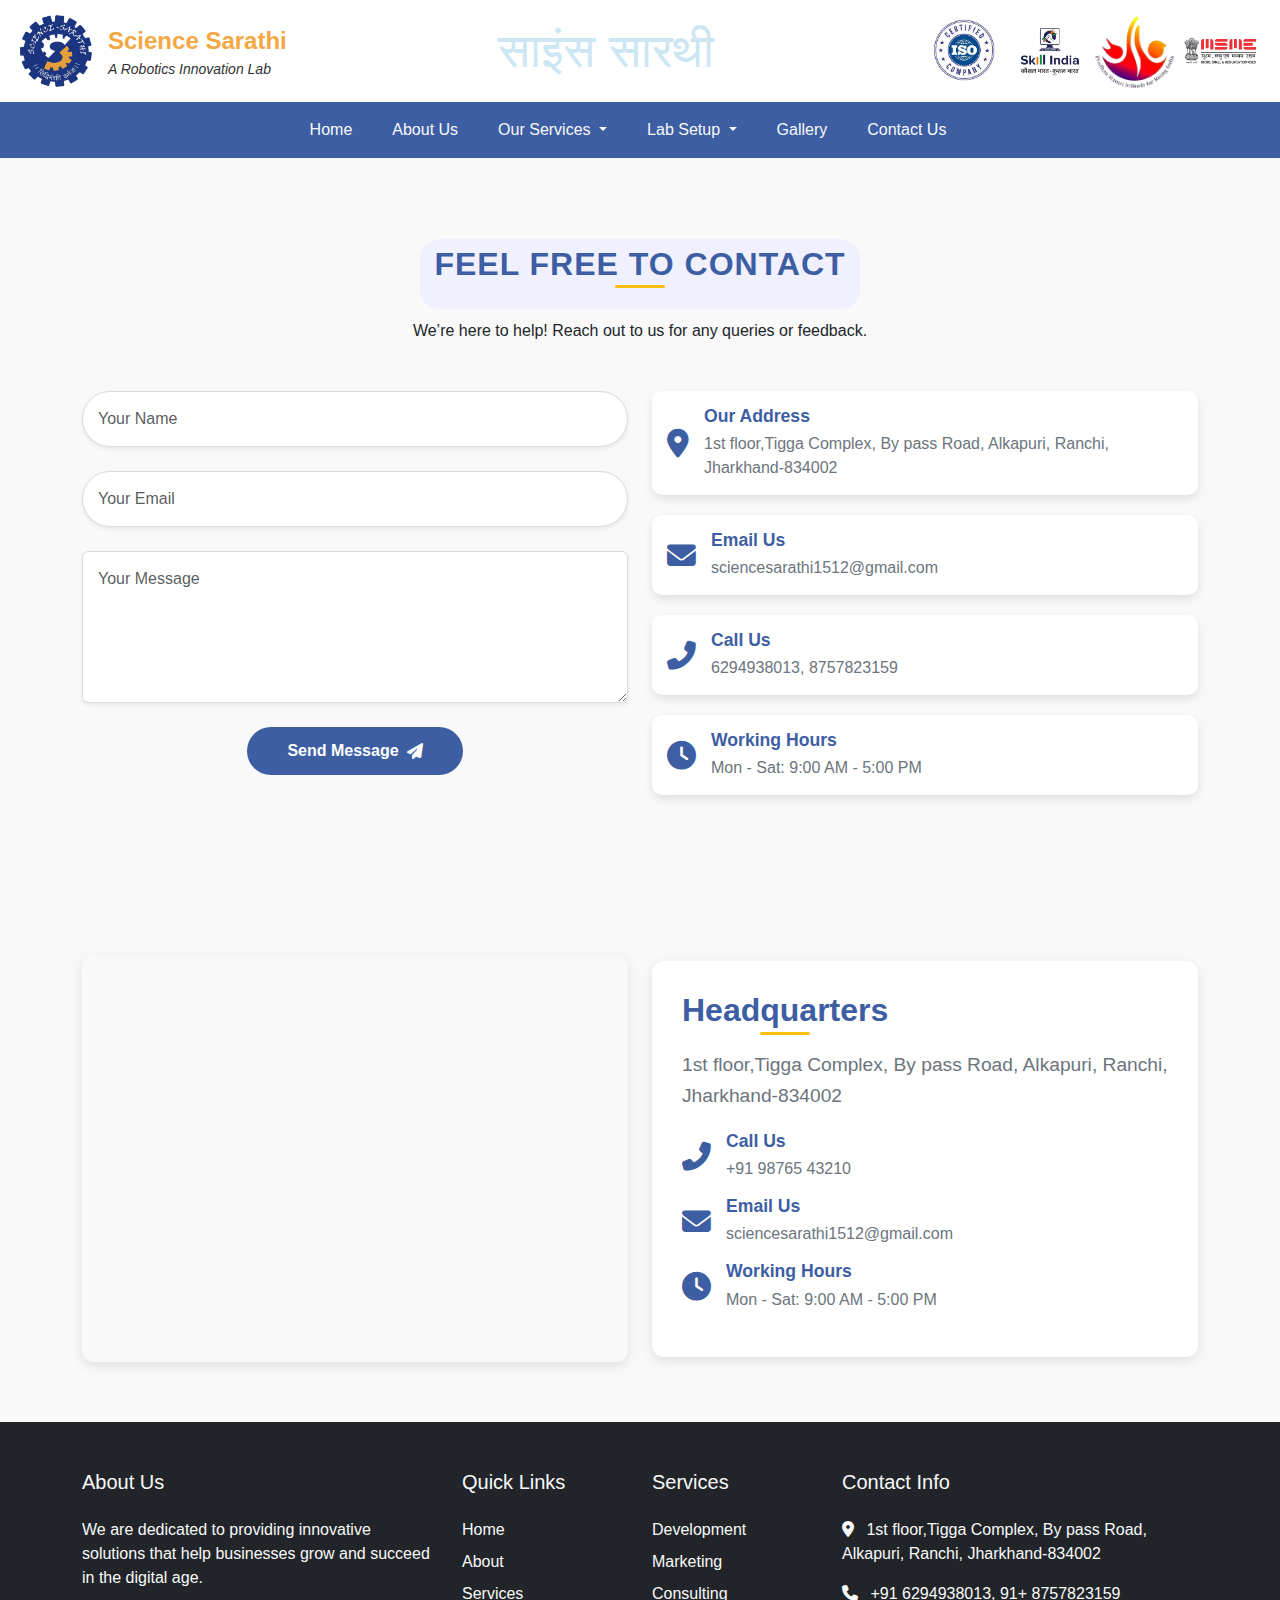
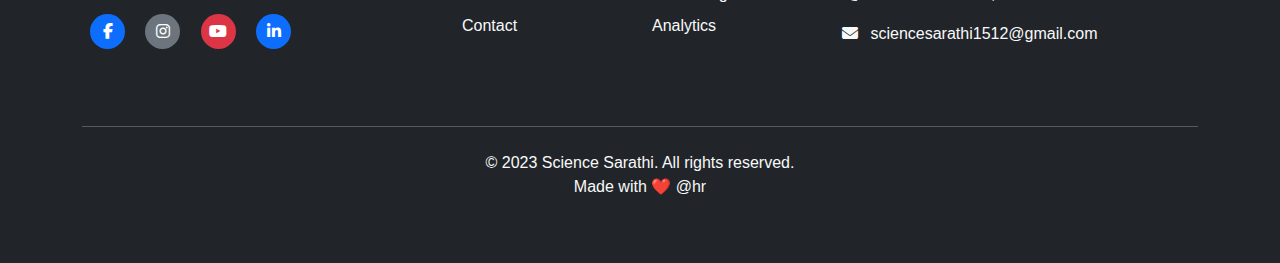
<file: contact.html>
<!DOCTYPE html>
<html lang="en">

<head>
    <meta charset="UTF-8">
    <meta name="viewport" content="width=device-width, initial-scale=1.0">
    <title>Science Sarathi Website</title>

    <!-- Bootstrap 5 CDN  -->
    <link href="https://cdn.jsdelivr.net/npm/bootstrap@5.3.3/dist/css/bootstrap.min.css" rel="stylesheet"
        integrity="sha384-QWTKZyjpPEjISv5WaRU9OFeRpok6YctnYmDr5pNlyT2bRjXh0JMhjY6hW+ALEwIH" crossorigin="anonymous">

    <!-- Font Awesome 5 CDN  -->
    <link rel="icon" href="/favicon.ico">
    <link href="https://cdnjs.cloudflare.com/ajax/libs/font-awesome/6.4.2/css/all.min.css" rel="stylesheet">
    <!-- Style CSS -->
    <link rel="stylesheet" href="css/styles.css">
</head>

<body>
    <!-- 1st Navbar section -->

    <header class="header container-fluid">
        <div class="d-flex align-items-center">

            <a href="index.html">
                <img src="/images/logo science-sarathi.png" alt="Logo" class="logo">
            </a>
            <div class="ms-3">
                <div class="brand-text">Science Sarathi</div>
                <div class="subtext">A Robotics Innovation Lab</div>
            </div>
        </div>
        <div class="hindi-text">साइंस सारथी</div>
        <div class="right-logos d-flex">
            <img src="/images/iso.jpeg" alt="ISO Logo">
            <img src="/images/skilindia.fd5d47f7ad455afd20cb.png" alt="Skill India">
            <img src="/images/pmlogo.bb65caecae5170f45820.png" alt="PM Initiative">
            <img src="/images/msme-logo-png_seeklogo-480293.png" alt="MSME Logo">

        </div>
    </header>


    <!-- 2nd Navbar Section -->
    <header id="full_nav2">
        <div class="header2">
            <nav class=" navbar navbar-expand-lg">
                <div class="container  ">
                    <button aria-controls="navbarSupportedContent8" aria-expanded="false" aria-label="Toggle navigation"
                        class="navbar-toggler" data-bs-target="#navbarSupportedContent8" data-bs-toggle="collapse"
                        type="button"><span class="navbar-toggler-icon"></span></button>
                    <div class="collapse navbar-collapse" id="navbarSupportedContent8">
                        <ul class="navbar-nav mx-auto my-2 my-lg-0 ">
                            <li class="nav-item d-flex align-items-center me-4">
                                <a class="nav-link" aria-current="page" href="/">Home</a>
                            </li>
                            <li class="nav-item d-flex align-items-center me-4  ">
                                <a class="nav-link" href="/about.html">About Us</a>
                            </li>
                            <li class="nav-item dropdown d-flex align-items-center me-4">
                                <a class="nav-link dropdown-toggle" href="#" role="button" data-bs-toggle="dropdown"
                                    aria-expanded="false">
                                    Our Services
                                </a>
                                <ul class="dropdown-menu ">
                                    <li><a class="dropdown-item" href="/school.html">School</a></li>
                                    <li><a class="dropdown-item" href="/college.html">College</a></li>
                                    <!-- <li><a class="dropdown-item" href="#">Others </a></li> -->

                                </ul>
                            </li>

                            <li class="nav-item dropdown  d-flex align-items-center me-4">
                                <a class="nav-link dropdown-toggle" href="#" role="button" data-bs-toggle="dropdown"
                                    aria-expanded="false">
                                    Lab Setup
                                </a>
                                <ul class="dropdown-menu">
                                    <li><a class="dropdown-item" href="/images/404-error-page/404.html">Science Lab </a>
                                    </li>
                                    <li><a class="dropdown-item" href="/images/404-error-page/404.html">Robotics lab
                                        </a></li>
                                    <li><a class="dropdown-item" href="/images/404-error-page/404.html">STEAM LAB</a>
                                    </li>
                                    <!-- <li><a class="dropdown-item" href="#">ATL</a></li> -->

                                </ul>
                            </li>
                            <li class="nav-item  d-flex align-items-center me-4 ">
                                <a class="nav-link" href="/gallery.html">Gallery</a>
                            </li>
                            <li class="nav-item d-flex align-items-center me-4 ">
                                <a class="nav-link" href="/contact.html">Contact Us</a>
                            </li>
                        </ul>
                    </div>
                </div>
            </nav>
        </div>
    </header>



    <!-- Contact Us Section -->
    <section class="contact-section">
        <div class="container">
            <div class="row justify-content-center">
                <div class="col-lg-8">
                    <div class="text-center mb-5 ">
                        <div class="badge-custom">
                            <h2 class="section-title">Feel Free to Contact</h2>
                        </div>
                        <p>We’re here to help! Reach out to us for any queries or feedback.</p>

                    </div>
                </div>
            </div>

            <div class="row">
                <!-- Contact Form -->
                <div class="col-md-6">
                    <form class="contact-form">
                        <div class="mb-4">
                            <input type="text" class="form-control rounded-pill shadow-sm" placeholder="Your Name"
                                required>
                        </div>
                        <div class="mb-4">
                            <input type="email" class="form-control rounded-pill shadow-sm" placeholder="Your Email"
                                required>
                        </div>
                        <div class="mb-4">
                            <textarea class="form-control rounded shadow-sm" rows="5" placeholder="Your Message"
                                required></textarea>
                        </div>
                        <div class="text-center">
                            <button type="submit" class="btn-custom">
                                Send Message <i class="fas fa-paper-plane ms-2"></i>
                            </button>
                        </div>
                    </form>
                </div>

                <!-- Contact Details -->
                <div class="col-md-6">
                    <div class="contact-info">
                        <div class="info-box">
                            <i class="fas fa-map-marker-alt"></i>
                            <div>
                                <h5>Our Address</h5>
                                <p> 1st floor,Tigga Complex, By pass Road, Alkapuri, Ranchi, Jharkhand-834002</p>
                            </div>
                        </div>
                        <div class="info-box">
                            <i class="fas fa-envelope"></i>
                            <div>
                                <h5>Email Us</h5>
                                <p>sciencesarathi1512@gmail.com</p>
                            </div>
                        </div>
                        <div class="info-box">
                            <i class="fas fa-phone-alt"></i>
                            <div>
                                <h5>Call Us</h5>
                                <p>6294938013, 8757823159</p>
                            </div>
                        </div>
                        <div class="info-box">
                            <i class="fas fa-clock"></i>
                            <div>
                                <h5>Working Hours</h5>
                                <p>Mon - Sat: 9:00 AM - 5:00 PM</p>
                            </div>
                        </div>
                    </div>
                </div>
            </div>
        </div>
    </section>

    <!-- CSS for Styling and Animations -->
    <style>
        .contact-section {
            background-color: #f9f9f9;
            padding: 80px 20px;
        }

        .section-title {
            font-size: 2.5rem;
            color: #3D5EA3;
            font-weight: 700;
            margin-bottom: 10px;
            position: relative;
            display: inline-block;
        }

        .section-title::after {
            content: '';
            width: 50px;
            height: 3px;
            background-color: #FFC107;
            position: absolute;
            left: 50%;
            bottom: -5px;
            transform: translateX(-50%);
            border-radius: 2px;
        }

        .contact-form input,
        .contact-form textarea {
            width: 100%;
            padding: 15px;
            border: 1px solid #ddd;
            border-radius: 30px;
            font-size: 1rem;
            transition: border-color 0.3s ease;
        }

        .contact-form input:focus,
        .contact-form textarea:focus {
            border-color: #3D5EA3;
            outline: none;
            box-shadow: 0 0 15px rgba(61, 94, 163, 0.2);
        }

        .btn-custom {
            background-color: #3D5EA3;
            color: #ffffff;
            font-size: 1rem;
            font-weight: 600;
            padding: 12px 40px;
            border-radius: 30px;
            border: none;
            transition: background-color 0.3s ease, transform 0.3s ease;
            display: inline-flex;
            align-items: center;
            justify-content: center;
        }

        .btn-custom:hover {
            background-color: #2c4375;
            transform: translateY(-3px);
        }

        .contact-info .info-box {
            display: flex;
            align-items: center;
            margin-bottom: 20px;
            background-color: #ffffff;
            padding: 15px;
            border-radius: 10px;
            box-shadow: 0 4px 10px rgba(0, 0, 0, 0.1);
            transition: transform 0.3s ease;
        }

        .contact-info .info-box:hover {
            transform: translateY(-5px);
        }

        .info-box i {
            font-size: 2rem;
            color: #3D5EA3;
            margin-right: 15px;
        }

        .info-box h5 {
            font-size: 1.2rem;
            margin-bottom: 5px;
            font-weight: 600;
            color: #3D5EA3;
        }

        .info-box p {
            margin: 0;
            font-size: 1rem;
            color: #6c757d;
        }

        /* Responsive Styling */
        @media (max-width: 768px) {
            .section-title {
                font-size: 2rem;
            }

            .btn-custom {
                padding: 10px 30px;
            }

            .info-box i {
                font-size: 1.8rem;
            }

            .info-box h5 {
                font-size: 1rem;
            }

            .info-box p {
                font-size: 0.9rem;
            }
        }

        @media (max-width: 576px) {
            .contact-section {
                padding: 60px 15px;
            }

            .section-title {
                font-size: 1.8rem;
            }

            .btn-custom {
                padding: 10px 25px;
            }
        }
    </style>


    <!-- Contact Map -->
    <!-- Map + Headquarters Section -->
    <section class="map-section">
        <div class="container">
            <div class="row align-items-center">
                <!-- Google Map on the Left -->
                <div class="col-lg-6">
                    <div class="map-container">
                        <iframe
                            src="https://maps.google.com/maps?q=Tigga%20Complex,%20Harmu%20Road,%20Alkapuri,%20Daud%20Nagar,%20Ranchi,%20Jharkhand-834002&t=&z=15&ie=UTF8&iwloc=&output=embed"
                            frameborder="0" style="border:0; width: 100%; height: 400px;" allowfullscreen>
                        </iframe>
                    </div>
                </div>

                <!-- Headquarters Section on the Right -->
                <div class="col-lg-6 d-flex align-items-center">
                    <div class="headquarters-box w-100">
                        <h2 class="section-title">Headquarters</h2>
                        <p class="address-text">
                            1st floor,Tigga Complex, By pass Road, Alkapuri, Ranchi, Jharkhand-834002
                        </p>
                        <div class="info-box">
                            <i class="fas fa-phone-alt"></i>
                            <div>
                                <h5>Call Us</h5>
                                <p>+91 98765 43210</p>
                            </div>
                        </div>
                        <div class="info-box">
                            <i class="fas fa-envelope"></i>
                            <div>
                                <h5>Email Us</h5>
                                <p>sciencesarathi1512@gmail.com</p>
                            </div>
                        </div>
                        <div class="info-box">
                            <i class="fas fa-clock"></i>
                            <div>
                                <h5>Working Hours</h5>
                                <p>Mon - Sat: 9:00 AM - 5:00 PM</p>
                            </div>
                        </div>
                    </div>
                </div>
            </div>
        </div>
    </section>

    <!-- CSS for Styling -->
    <style>
        .map-section {
            padding: 60px 20px;
            background-color: #f9f9f9;
        }

        .map-container {
            border-radius: 12px;
            overflow: hidden;
            box-shadow: 0 4px 12px rgba(0, 0, 0, 0.1);
        }

        .headquarters-box {
            background-color: #ffffff;
            padding: 30px;
            border-radius: 12px;
            box-shadow: 0 4px 12px rgba(0, 0, 0, 0.1);
            transition: transform 0.3s ease;
        }

        .headquarters-box:hover {
            transform: translateY(-5px);
        }

        .section-title {
            font-size: 2rem;
            font-weight: 700;
            color: #3D5EA3;
            margin-bottom: 20px;
        }

        .address-text {
            font-size: 1.2rem;
            color: #6c757d;
            margin-bottom: 20px;
            line-height: 1.6;
        }

        .info-box {
            display: flex;
            align-items: center;
            margin-bottom: 15px;
        }

        .info-box i {
            font-size: 1.8rem;
            color: #3D5EA3;
            margin-right: 15px;
        }

        .info-box h5 {
            font-size: 1.1rem;
            margin-bottom: 5px;
            font-weight: 600;
            color: #3D5EA3;
        }

        .info-box p {
            margin: 0;
            font-size: 1rem;
            color: #6c757d;
        }

        /* Responsive Styling */
        @media (max-width: 768px) {
            .section-title {
                font-size: 1.8rem;
            }

            .map-container iframe {
                height: 300px;
            }

            .headquarters-box {
                padding: 20px;
            }

            .info-box i {
                font-size: 1.5rem;
            }
        }

        @media (max-width: 576px) {
            .map-section {
                padding: 40px 15px;
            }

            .map-container iframe {
                height: 250px;
            }

            .headquarters-box {
                padding: 15px;
            }
        }
    </style>


    <!-- footer Section -->
    <footer class="bg-dark text-light py-5">
        <div class="container">
            <div class="row g-4">
                <!-- Company Info -->
                <div class="col-lg-4 col-md-6">
                    <h5 class="mb-4">About Us</h5>
                    <p class="mb-4">We are dedicated to providing innovative solutions that help businesses grow and
                        succeed
                        in the digital age.</p>
                    <div class="social-links">
                        <a href="https://www.facebook.com/share/1Ahjp6QbWS/" class="social-icon bg-primary"><i
                                class="fab fa-facebook-f"></i></a>
                        <a href="https://Instagram.com/science_sarathi_official" class="social-icon bg-secondary"><i
                                class="fab fa-instagram"></i></a>
                        <a href="https://youtube.com/@sciencesarathi?si=wkjqphDgyCOuXaRv"
                            class="social-icon bg-danger"><i class="fab fa-youtube"></i></a>
                        <a href="https://www.linkedin.com/in/amarendra-kumar-000b24143?utm_source=share&utm_campaign=share_via&utm_content=profile&utm_medium=android_app"
                            class="social-icon bg-primary"><i class="fab fa-linkedin-in"></i></a>
                    </div>
                </div>

                <!-- Quick Links -->
                <div class="col-lg-2 col-md-6">
                    <h5 class="mb-4">Quick Links</h5>
                    <ul class="list-unstyled">
                        <li class="mb-2"><a href="/" class="footer-link">Home</a></li>
                        <li class="mb-2"><a href="/about.html" class="footer-link">About</a></li>
                        <li class="mb-2"><a href="/courses.html" class="footer-link">Services</a></li>
                        <li class="mb-2"><a href="/contact.html" class="footer-link">Contact</a></li>
                    </ul>
                </div>

                <!-- Services -->
                <div class="col-lg-2 col-md-6">
                    <h5 class="mb-4">Services</h5>
                    <ul class="list-unstyled">
                        <li class="mb-2"><a href="#" class="footer-link"></a></li>
                        <li class="mb-2"><a href="#" class="footer-link">Development</a></li>
                        <li class="mb-2"><a href="#" class="footer-link">Marketing</a></li>
                        <li class="mb-2"><a href="#" class="footer-link">Consulting</a></li>
                        <li class="mb-2"><a href="#" class="footer-link">Analytics</a></li>
                    </ul>
                </div>

                <!-- Contact Info -->
                <div class="col-lg-4 col-md-6">
                    <h5 class="mb-4">Contact Info</h5>
                    <ul class="list-unstyled">
                        <li class="mb-3">
                            <i class="fas fa-map-marker-alt me-2"></i>
                            1st floor,Tigga Complex, By pass Road, Alkapuri, Ranchi, Jharkhand-834002
                        </li>
                        <li class="mb-3">
                            <i class="fas fa-phone me-2"></i>
                            <a href="tel:+1234567890" class="footer-link">+91 6294938013, 91+ 8757823159</a>
                        </li>
                        <li class="mb-3">
                            <i class="fas fa-envelope me-2"></i>
                            <a href="https://mail.google.com/mail/?view=cm&fs=1&to=sciencesarathi1512@gmail.com"
                                target="_blank" class="footer-link">
                                sciencesarathi1512@gmail.com
                            </a>

                        </li>
                    </ul>
                </div>
            </div>

            <!-- Copyright -->
            <div class="row mt-5">
                <div class="col-12">
                    <hr class="mb-4">
                    <div class="text-center">
                        <p class="mb-0">&copy; 2023 Science Sarathi. All rights reserved.</p>
                        <p>Made with ❤️ @hr</p>
                    </div>
                </div>
            </div>
        </div>
    </footer>

    <script src="https://cdn.jsdelivr.net/npm/bootstrap@5.3.3/dist/js/bootstrap.bundle.min.js"
        integrity="sha384-YvpcrYf0tY3lHB60NNkmXc5s9fDVZLESaAA55NDzOxhy9GkcIdslK1eN7N6jIeHz"
        crossorigin="anonymous"></script>
</body>

</html>
</file>
<file: css/styles.css>
:root {
  --default-font: "Roboto", system-ui, -apple-system, "Segoe UI", Roboto,
    "Helvetica Neue", Arial, "Noto Sans", "Liberation Sans", sans-serif,
    "Apple Color Emoji", "Segoe UI Emoji", "Segoe UI Symbol", "Noto Color Emoji";
  --heading-font: "Nunito", sans-serif;
  --nav-font: "Poppins", sans-serif;
}

:root {
  --background-color: #ffffff; /* Background color for the entire website, including individual sections */
  --default-color: #444444; /* Default color used for the majority of the text content across the entire website */
  --heading-color: #012970; /* Color for headings, subheadings and title throughout the website */
  --accent-color: #3d5ea3; /* Accent color that represents your brand on the website. It's used for buttons, links, and other elements that need to stand out */
  --surface-color: #ffffff; /* The surface color is used as a background of boxed elements within sections, such as cards, icon boxes, or other elements that require a visual separation from the global background. */
  --contrast-color: #ffffff; /* Contrast color for text, ensuring readability against backgrounds of accent, heading, or default colors. */
}
/* Smooth scroll */
:root {
  scroll-behavior: smooth;
}

body {
  background-color: #f5f7fa;
}

.card.map-card .living-coral {
  background-color: #fa7268;
}

.card.map-card .living-coral-text {
  color: #fa7268;
}

.card.map-card .table th {
  width: 2rem;
}

.card.map-card .pt-3-5 {
  padding-top: 1.25rem;
}

.card.map-card .card-body {
  position: absolute;
  width: 100%;
  height: 80%;
  top: 20%;
  overflow: hidden;
  background-color: transparent;
  -webkit-transition: all 1s;
  -o-transition: all 1s;
  transition: all 1s;
  -webkit-border-radius: 0 !important;
  border-radius: 0 !important;
}

.card.map-card .card-body.closed {
  top: 100%;
  height: 7.5rem;
  margin-top: -7.5rem;
}

.card.map-card .map-container {
  overflow: hidden;
  padding-bottom: 56.25%;
  position: relative;
  height: 0;
}

.card.map-card .map-container iframe {
  left: 0;
  top: 0;
  height: 100%;
  width: 100%;
  position: absolute;
}

.card.map-card .button .btn-floating {
  margin-top: -1.5rem;
}

/* navbar 1 section */

.header {
  display: flex;
  flex-wrap: wrap;
  justify-content: space-between;
  align-items: center;
  padding: 10px 20px;
  background: white;
}
.logo {
  max-width: 4.5rem;
  /* max-height: 54px; */
  padding: 5px 0px;
}
.brand-text {
  font-size: 24px;
  font-weight: bold;
  color: #f4a742;
  font-family: "Arial", sans-serif;
}
.subtext {
  font-style: italic;
  font-size: 14px;
  color: #333;
  font-family: "Roboto", sans-serif;
}
.hindi-text {
  font-size: 3rem;
  color: #cce7f3;
}

.right-logos {
  display: flex;
  align-items: center;
  gap: 5px;
}

.right-logos img {
  max-width: 80px;
  /* margin-left: 0px 10px; */
}

/* Responsive Adjustments */

@media (max-width: 768px) {
  .header {
    flex-direction: grid;
    /* text-align: center; */
  }
  .hindi-text {
    display: none;
  }
  .right-logos {
    margin-top: 10px;
  }
  .right-logos img {
    max-width: 60px;
    /* margin: 5px; */
  }
}

@media (max-width: 475px) {
  .right-logos img {
    display: none;
  }
}
/* 
---------------------------------------------------
navbar 2  section---------------------------- */
.header2 {
  background: #3d5ea3;
  margin-bottom: 0.5px;
}
.header2 a {
  color: #f8f9fa;
  transition: color 0.3s ease, text-decoration 0.3s ease;
  /* color: red;  */
  /* color: black; */
}

.header2 a:hover {
  color: rgb(209, 63, 1);
  text-decoration: underline;
}

.header2 .dropdown-menu {
  background: #3d5ea3;
}
.navbar-toggler {
  border: none;
}

.navbar-toggler:focus {
  box-shadow: none;
}

/* .header2 .dropdown-menu:hover {
} */

/* carousel */

.carousel-item {
  transition: transform 1s ease-in-out, opacity 1s ease-in-out;
}
.carousel-inner {
  overflow: hidden;
}

.custom-caption {
  background: rgba(0, 0, 0, 0.07); /* Semi-transparent background */
  padding: 15px;
  margin-bottom: 32px;
  border-radius: 10px;
  text-shadow: 2px 2px 5px rgba(0, 0, 0, 0.5); /* Adding a shadow for better readability */
}

.custom-caption h4 {
  font-size: 2.5rem;
  font-weight: bold;
  color: #fff; /* White text */
  margin-bottom: 10px;
}

.custom-caption p {
  font-size: 18px;
  color: #f8f9fa; /* Light text color */
  font-style: italic;
}

.custom-btn {
  font-size: 16px;
  font-weight: bold;
  padding: 10px 20px;
  border-radius: 5px;
  background-color: #ff6600; /* Custom button color */
  border: none;
}

.custom-btn:hover {
  background-color: #ff4500; /* Darker on hover */
}

/* Carousel - Mobile Specific Fixes */
@media (max-width: 768px) {
  .carousel-inner {
    height: 350px; /* Lower the height for smaller screens */
  }
  .carousel-caption h4 {
    font-size: 1.5rem;
  }

  .carousel-caption p {
    font-size: 14px;
  }
}

@media (max-width: 576px) {
  .carousel-inner {
    height: 250px; /* Further reduce height for very small screens */
  }
}

/* -----news section------------ */

.news-section {
  max-width: 600px;
  margin: 20px auto;
  background-color: #f5f7fa;
  padding: 0px 0px 40px 0px;
  border-radius: 8px;
  box-shadow: 10px 10px 10px rgba(0, 0, 0, 0.1);
  overflow: hidden;
}
.scrolling-box {
  overflow-y: auto;
  max-height: 500px;
  padding: 10px;
}

/* News Header */

.news-section h2 {
  height: 2em;
  background-color: #627bc4;
  color: #fff;
  text-align: center;
  padding: 10px;
  margin: 0;
  border-top-left-radius: 8px;
  border-top-right-radius: 8px;
}
/* Individual News Item */

.news-item {
  margin: 20px auto;
  padding: 10px 20px 10px 20px;
  margin-right: 10px;
  background-color: #f3f4f6;
  border-radius: 10px;
  box-shadow: 5px 10px 10px rgba(0, 0, 0, 0.1);
}
.news-date {
  font-weight: bold;
  color: rgb(0, 0, 0);
  display: block;
  margin-bottom: 5px;
}

/* Responsive News Section */
@media (max-width: 768px) {
  .news-section {
    max-width: 90%;
  }

  .scrolling-box {
    max-height: 400px;
  }
}

@media (max-width: 576px) {
  .news-section {
    max-width: 95%;
  }

  .scrolling-box {
    max-height: 300px;
  }
}

/*--------------------------------------------------------------
# About Section
--------------------------------------------------------------*/
.about .content {
  background-color: color-mix(in srgb, var(--accent-color), transparent 95%);
  padding: 40px;
}

.about .content h3 {
  font-size: 14px;
  font-weight: 700;
  color: var(--accent-color);
  text-transform: uppercase;
}

.about .content h2 {
  font-size: 24px;
  font-weight: 700;
}

.about .content p {
  margin: 15px 0 30px 0;
  line-height: 24px;
}

.about .content .btn-read-more {
  color: var(--contrast-color);
  background: #3d5ea3;
  line-height: 0;
  padding: 15px 40px;
  border-radius: 4px;
  transition: 0.5s;
  box-shadow: 0px 5px 25px rgba(0, 0, 0, 0.1);
}

.about .content .btn-read-more span {
  font-family: var(--default-font);
  font-weight: 600;
  font-size: 16px;
  letter-spacing: 1px;
}

.about .content .btn-read-more i {
  margin-left: 5px;
  font-size: 18px;
  transition: 0.3s;
}

.about .content .btn-read-more:hover i {
  transform: translateX(5px);
}

/*--------------------------------------------------------------
# Features Section
--------------------------------------------------------------*/

.badge-custom {
  background-color: #f0f0ff;
  color: #4f46e5;
  font-size: 16px;
  font-weight: 600;
  padding: 6px 14px;
  border-radius: 20px;
  display: inline-block;
  margin-bottom: 10px;
  text-transform: uppercase;
  letter-spacing: 1px;
}

.heading {
  color: #0a2558;
  font-weight: bold;
  margin-top: 5px;
}

/* Responsive font sizes */
@media (max-width: 768px) {
  .heading {
    font-size: 24px;
  }
  .badge-custom {
    font-size: 10px;
    padding: 5px 12px;
  }
}

@media (min-width: 769px) {
  .heading {
    font-size: 32px;
  }
}
.features .feature-box {
  padding: 24px 20px;
  box-shadow: 0px 0 30px rgba(0, 0, 0, 0.1);
  transition: 0.3s;
  height: 100%;
}

.features .feature-box h3 {
  font-size: 18px;
  font-weight: 700;
  margin: 0;
  word-wrap: break-word;
}

.features img,
.alt-features img {
  max-width: 100%;
  height: auto;
}

.features .feature-box i {
  background: color-mix(in srgb, var(--accent-color), transparent 92%);
  color: var(--accent-color);
  line-height: 0;
  padding: 4px;
  margin-right: 10px;
  font-size: 24px;
  border-radius: 3px;
  transition: 0.3s;
}

.features .feature-box:hover i {
  background: var(--accent-color);
  color: var(--contrast-color);
}

/*--------------------------------------------------------------
# Alt Features Section
--------------------------------------------------------------*/
.alt-features .icon-box {
  display: flex;
}

.alt-features .icon-box h4 {
  font-size: 20px;
  font-weight: 700;
  margin: 0 0 10px 0;
}

.alt-features .icon-box i {
  font-size: 44px;
  line-height: 44px;
  color: var(--accent-color);
  margin-right: 15px;
}

.alt-features .icon-box p {
  font-size: 15px;
  color: color-mix(in srgb, var(--default-color), transparent 30%);
  margin-bottom: 0;
}

/*--------------------------------------------------------------
# Services Section
--------------------------------------------------------------*/
.services .service-item {
  background-color: var(--surface-color);
  box-shadow: 0px 0 30px rgba(0, 0, 0, 0.1);
  height: 100%;
  padding: 60px 30px;
  text-align: center;
  transition: 0.3s;
  border-radius: 5px;
}

.services .service-item .icon {
  font-size: 36px;
  padding: 20px 20px;
  border-radius: 4px;
  position: relative;
  margin-bottom: 25px;
  display: inline-block;
  line-height: 0;
  transition: 0.3s;
}

.services .service-item h3 {
  font-size: 24px;
  font-weight: 700;
}

.services .service-item .read-more {
  display: inline-flex;
  align-items: center;
  justify-content: center;
  font-weight: 600;
  font-size: 16px;
  padding: 8px 20px;
}

.services .service-item .read-more i {
  line-height: 0;
  margin-left: 5px;
  font-size: 18px;
}

.services .service-item.item-cyan {
  border-bottom: 3px solid #0dcaf0;
}

.services .service-item.item-cyan .icon {
  color: #0dcaf0;
  background: rgba(13, 202, 240, 0.1);
}

.services .service-item.item-cyan .read-more {
  color: #0dcaf0;
}

.services .service-item.item-cyan:hover {
  background: #0dcaf0;
}

.services .service-item.item-orange {
  border-bottom: 3px solid #fd7e14;
}

.services .service-item.item-orange .icon {
  color: #fd7e14;
  background: rgba(253, 126, 20, 0.1);
}

.services .service-item.item-orange .read-more {
  color: #fd7e14;
}

.services .service-item.item-orange:hover {
  background: #fd7e14;
}

.services .service-item.item-teal {
  border-bottom: 3px solid #20c997;
}

.services .service-item.item-teal .icon {
  color: #20c997;
  background: rgba(32, 201, 151, 0.1);
}

.services .service-item.item-teal .read-more {
  color: #20c997;
}

.services .service-item.item-teal:hover {
  background: #20c997;
}

.services .service-item.item-red {
  border-bottom: 3px solid #df1529;
}

.services .service-item.item-red .icon {
  color: #df1529;
  background: rgba(223, 21, 4, 0.1);
}

.services .service-item.item-red .read-more {
  color: #df1529;
}

.services .service-item.item-red:hover {
  background: #df1529;
}

.services .service-item.item-indigo {
  border-bottom: 3px solid #6610f2;
}

.services .service-item.item-indigo .icon {
  color: #6610f2;
  background: rgba(102, 16, 242, 0.1);
}

.services .service-item.item-indigo .read-more {
  color: #6610f2;
}

.services .service-item.item-indigo:hover {
  background: #6610f2;
}

.services .service-item.item-pink {
  border-bottom: 3px solid #f3268c;
}

.services .service-item.item-pink .icon {
  color: #f3268c;
  background: rgba(243, 38, 140, 0.1);
}

.services .service-item.item-pink .read-more {
  color: #f3268c;
}

.services .service-item.item-pink:hover {
  background: #f3268c;
}

.services .service-item:hover h3,
.services .service-item:hover p,
.services .service-item:hover .read-more {
  color: #fff;
}

.services .service-item:hover .icon {
  background: #fff;
}

/*--------------------------------------------------------------
# Faq Section
--------------------------------------------------------------*/

/* General Container Styling */
.faq-container {
  background-color: #f9f9f9;
  border-radius: 12px;
  padding: 20px;
  box-shadow: 0px 4px 12px rgba(0, 0, 0, 0.1);
  margin-bottom: 20px;
}

/* FAQ Item Styling */
.faq-item {
  background-color: #ffffff;
  border-radius: 8px;
  margin-bottom: 12px;
  border: 1px solid #ddd;
  overflow: hidden;
  transition: all 0.3s ease;
  box-shadow: 0px 2px 8px rgba(0, 0, 0, 0.05);
}

.faq-item:last-child {
  margin-bottom: 0;
}

/* FAQ Summary Styling */
summary {
  font-size: 18px;
  font-weight: 600;
  color: #333;
  padding: 16px;
  display: flex;
  justify-content: space-between;
  align-items: center;
  background-color: #f1f1f1;
  border-bottom: 1px solid #eee;
  cursor: pointer;
  transition: background-color 0.3s ease;
  border-radius: 8px;
}

summary:hover {
  background-color: #e9ecef;
}

/* FAQ Content Styling */
.faq-content {
  padding: 16px;
  color: #555;
  background-color: #fafafa;
  line-height: 1.6;
  display: none;
}

.faq-item[open] .faq-content {
  display: block;
}

/* Icon Rotation on Open */
summary i {
  font-size: 20px;
  color: #007bff;
  transition: transform 0.3s ease;
}

.faq-item[open] summary i {
  transform: rotate(180deg);
}

/* Responsive Styling */
@media (max-width: 768px) {
  summary {
    font-size: 16px;
    padding: 14px;
  }

  summary i {
    font-size: 18px;
  }

  .faq-content {
    padding: 12px;
  }
}

/*--------------------------------------------------------------
# Testimonials Section
--------------------------------------------------------------*/

.gradient-custom {
  background: radial-gradient(
      50% 123.47% at 50% 50%,
      rgb(76, 151, 217) 0%,
      rgb(40, 70, 189) 100%
    ),
    /* radial-gradient(100% 164.72% at 100% 100%, #6100ff 0%, #00ff57 100%), */
      radial-gradient(
        100% 148.07% at 0% 0%,
        rgb(56, 76, 148) 0%,
        rgb(19, 101, 224) 100%
      );
  background-blend-mode: screen, color-dodge, overlay, difference, normal;
}
.carousel-indicators {
  border-radius: 50%;
  width: 10px;
  height: 10px;
}

/* Scoped Carousel Styles */
#testimonialCarousel .carousel-indicators {
  display: flex;
  justify-content: center;
  gap: 6px;
}

#testimonialCarousel .carousel-indicators button {
  border-radius: 50%;
  width: 12px;
  height: 12px;
  background-color: rgba(255, 255, 255, 0.5);
  transition: width 0.3s ease, height 0.3s ease;
}

#testimonialCarousel .carousel-indicators .active {
  background-color: white;
  width: 15px;
  height: 15px;
}

/* Responsive Adjustments */
@media (max-width: 992px) {
  .testimonial-section {
    padding: 40px 0;
    background-size: contain;
  }

  #testimonialCarousel .carousel-inner .carousel-item {
    text-align: center;
  }

  #testimonialCarousel .carousel-item img {
    width: 120px;
    height: 120px;
  }

  #testimonialCarousel .carousel-item h4 {
    font-size: 1.2rem;
  }

  #testimonialCarousel .carousel-item p {
    font-size: 1rem;
    padding: 0 15px;
  }

  #testimonialCarousel .carousel-indicators button {
    width: 8px;
    height: 8px;
  }

  #testimonialCarousel .carousel-indicators .active {
    width: 12px;
    height: 12px;
  }
}

/* Mobile View */
@media (max-width: 768px) {
  .testimonial-section {
    min-height: auto;
    padding: 20px 0;
  }

  #testimonialCarousel .carousel-item img {
    width: 100px;
    height: 100px;
  }

  #testimonialCarousel .carousel-item h4 {
    font-size: 1.1rem;
  }

  #testimonialCarousel .carousel-item p {
    font-size: 0.95rem;
  }
  

  #testimonialCarousel .carousel-control-prev,
  #testimonialCarousel .carousel-control-next {
    display: none; /* Hide arrows on small screens */
  }
}

@media (max-width: 580px) {
  #testimonialCarousel .carousel-item p {
    display: -webkit-box;
    -webkit-line-clamp: 2; /* Limits to 2 lines */
    -webkit-box-orient: vertical;
    overflow: hidden;
    text-overflow: ellipsis;
    font-size: 0.95rem;
    max-height: 3rem; /* Adjust height to fit 2 lines */
  }
}

/* Testimonials Section ends */

/*--------------------------------------------------------------
# Team Section
--------------------------------------------------------------*/
.team .team-member {
  box-shadow: 0px 0 30px rgba(0, 0, 0, 0.1);
  overflow: hidden;
  text-align: center;
  border-radius: 10px;
  transition: 0.3s;
}

.team .team-member .member-img {
  position: relative;
  overflow: hidden;
}

.team .team-member .member-img:after {
  position: absolute;
  content: "";
  left: -1px;
  right: -1px;
  bottom: -1px;
  height: 100%;
  background-color: var(--surface-color);
  -webkit-mask: url("../images/team-shape.svg") no-repeat center bottom;
  mask: url("../images/team-shape.svg") no-repeat center bottom;
  -webkit-mask-size: contain;
  mask-size: contain;
  z-index: 1;
}

.team .team-member .social {
  position: absolute;
  right: -100%;
  top: 30px;
  opacity: 0;
  border-radius: 4px;
  transition: 0.5s;
  background: color-mix(in srgb, var(--background-color), transparent 60%);
  z-index: 2;
}

.team .team-member .social a {
  transition: color 0.3s;
  color: color-mix(in srgb, var(--default-color), transparent 50%);
  margin: 15px 12px;
  display: block;
  line-height: 0;
  text-align: center;
}

.team .team-member .social a:hover {
  color: var(--default-color);
}

.team .team-member .social i {
  font-size: 18px;
}

.team .team-member .member-info {
  padding: 10px 15px 20px 15px;
}

.team .team-member .member-info h4 {
  font-weight: 700;
  margin-bottom: 5px;
  font-size: 20px;
}

.team .team-member .member-info span {
  display: block;
  font-size: 14px;
  font-weight: 600;
  color: color-mix(in srgb, var(--default-color), transparent 10%);
}

.team .team-member .member-info p {
  font-style: italic;
  font-size: 14px;
  padding-top: 15px;
  line-height: 26px;
  color: color-mix(in srgb, var(--default-color), transparent 30%);
}

.team .team-member:hover {
  transform: scale(1.08);
  box-shadow: 0px 0 30px rgba(0, 0, 0, 0.1);
}

.team .team-member:hover .social {
  right: 8px;
  opacity: 1;
}

@media (max-width: 768px) {
  .team .team-member {
    transform: scale(0.9); /* Reduce size slightly */
    padding: 10px; /* Reduce padding */
  }

  .team .team-member .member-info h4 {
    font-size: 18px; /* Reduce title size */
  }

  .team .team-member .member-info span {
    font-size: 12px; /* Reduce role text size */
  }

  .team .team-member .member-info p {
    font-size: 13px; /* Adjust paragraph size */
  }
}

/* for pop up secion */

/* for demo section */
/* =============== DEMO SECTION =============== */
.demo-section {
  padding: 80px 20px;
  background-color: #adc2f3;
  display: flex;
  align-items: center;
  justify-content: center;
  border-radius: 10px;
  margin-bottom: 2em;
}

/* Desktop Layout */
.demo-content {
  display: flex;
  align-items: center;
  justify-content: space-between;
  gap: 40px;
}

/* Text Styling */
.demo-text h2 {
  font-size: 36px;
  font-weight: 700;
  color: #212529;
  margin-bottom: 15px;
}

.demo-text h2 span {
  color: #ff5733;
}

.demo-text p {
  font-size: 18px;
  color: #6c757d;
  margin-bottom: 20px;
}

/* Button Styling */
.btn-book-demo {
  background-color: transparent;
  border: 2px solid #ff5733;
  color: #ff5733;
  padding: 12px 30px;
  font-size: 16px;
  font-weight: 600;
  border-radius: 30px;
  transition: all 0.3s ease;
  cursor: pointer;
}

.btn-book-demo:hover {
  background-color: #ff5733;
  color: #fff;
  transform: translateY(-3px);
}

/* Image Styling */
.demo-img img {
  width: 100%;
  max-width: 450px;
  border-radius: 12px;
}

/* 🌍 Responsive Design */
@media (max-width: 1024px) {
  /* Tablets */
  .demo-section {
    padding: 60px 15px;
  }

  .demo-content {
    flex-direction: column;
    text-align: center;
    gap: 30px;
  }

  .demo-text h2 {
    font-size: 32px;
  }

  .demo-text p {
    font-size: 16px;
  }

  .btn-book-demo {
    padding: 10px 25px;
    font-size: 15px;
  }

  .demo-img img {
    max-width: 400px;
  }
}

@media (max-width: 768px) {
  /* Mobile Devices */
  .demo-section {
    padding: 50px 10px;
  }

  .demo-text h2 {
    font-size: 28px;
  }

  .demo-text p {
    font-size: 15px;
  }

  .btn-book-demo {
    padding: 8px 20px;
    font-size: 14px;
  }

  .demo-img img {
    max-width: 350px;
  }
}

@media (max-width: 480px) {
  /* Small Phones */
  .demo-section {
    padding: 40px 10px;
  }

  .demo-content {
    gap: 20px;
  }

  .demo-text h2 {
    font-size: 24px;
  }

  .demo-text p {
    font-size: 14px;
  }

  .btn-book-demo {
    padding: 8px 18px;
    font-size: 13px;
  }

  .demo-img img {
    max-width: 300px;
  }
}

/* =============== MODAL STYLING =============== */
.modal-content {
  border-radius: 16px;
  padding: 20px;
  box-shadow: 0 12px 24px rgba(0, 0, 0, 0.15);
  background-color: #ffffff;
}

.modal-header {
  border-bottom: none;
  padding-bottom: 0;
}

.modal-title {
  font-size: 24px;
  font-weight: 700;
  color: var(--bs-primary);
}

.form-control {
  border-radius: 8px;
  padding: 12px;
  font-size: 16px;
  border: 1px solid #ced4da;
  transition: border-color 0.3s ease;
}

.form-control:focus {
  border-color: #ff5733;
  box-shadow: 0 0 6px rgba(255, 87, 51, 0.3);
}

.btn-submit {
  background-color: #ff5733;
  color: #fff;
  padding: 12px;
  font-size: 16px;
  font-weight: 600;
  border-radius: 8px;
  border: none;
  transition: background-color 0.3s ease;
}

.btn-submit:hover {
  background-color: #e74c3c;
  transform: translateY(-2px);
}

:root {
  --bs-primary: #ff4500; /* Set primary color to Request Callback button color (Orange Red) */
}

.form-check-input:checked {
  background-color: var(--bs-primary);
  border-color: var(--bs-primary);
}

.form-check-label a {
  color: var(--bs-primary);
  font-weight: 500;
  text-decoration: none;
}

.form-check-label a:hover {
  text-decoration: underline;
}

/* footer section */

.footer-link {
  color: #f8f9fa;
  text-decoration: none;
  transition: color 0.3s ease;
}

.footer-link:hover {
  color: #0d6efd;
}

.social-icon {
  width: 35px;
  height: 35px;
  line-height: 35px;
  border-radius: 50%;
  text-align: center;
  color: #fff;
  display: inline-block;
  margin: 0 8px;
  transition: all 0.3s ease;
}

.social-icon:hover {
  transform: translateY(-3px);
  color: #fff;
}

/* Sticky Book Demo Bar */

/* --------------------------------------------for floting book demo bar ------------------------ */

.floating-demo-btn {
  position: fixed;
  bottom: 20px;
  left: 20px;
  background: linear-gradient(45deg, #ff5733, #ff6f42);
  color: white;
  padding: 12px 20px; /* Slightly bigger for better touch accessibility */
  border-radius: 40px;
  text-decoration: none;
  font-weight: bold;
  font-size: 14px;
  box-shadow: 0px 3px 8px rgba(0, 0, 0, 0.3);
  transition: all 0.3s ease-in-out;
  z-index: 1100;
  animation: pulse 0.5s infinite alternate;
}

/* Hover Effect */
.floating-demo-btn:hover {
  background: linear-gradient(45deg, #e04a2b, #f75a3b);
  box-shadow: 0px 6px 20px rgba(224, 74, 43, 0.6);
  transform: scale(1.1);
}

/* Pulse Animation */
@keyframes pulse {
  from {
    transform: scale(1);
  }
  to {
    transform: scale(1.08);
  }
}

/* 🌍 Responsive Design */
@media (max-width: 1024px) {
  /* Tablets */
  .floating-demo-btn {
    bottom: 15px;
    left: 15px;
    padding: 10px 18px;
    font-size: 13px;
  }
}

@media (max-width: 768px) {
  /* Mobile Devices */
  .floating-demo-btn {
    bottom: 10px;
    left: 10px;
    padding: 9px 16px;
    font-size: 12px;
  }
}

@media (max-width: 480px) {
  /* Small Phones */
  .floating-demo-btn {
    bottom: 8px;
    left: 8px;
    padding: 8px 14px;
    font-size: 11px;
  }
}

/* scroll on top  */

.scroll-top-btn {
  position: fixed;
  bottom: 20px;
  right: 20px;
  width: 50px;
  height: 50px;
  background: linear-gradient(45deg, #1b3580, #3d5b96); /* Dark Blue Gradient */
  color: white;
  border: none;
  border-radius: 50%;
  font-size: 22px;
  font-weight: bold;
  text-align: center;
  cursor: pointer;
  box-shadow: 0px 4px 12px rgba(0, 0, 0, 0.3);
  transition: all 0.3s ease-in-out;
  opacity: 0;
  visibility: hidden;
  z-index: 1100;
}

/* Hover Effect */
.scroll-top-btn:hover {
  background: linear-gradient(
    45deg,
    #162b66,
    #2c4a8b
  ); /* Darker Hover Effect */
  box-shadow: 0px 6px 18px rgba(27, 53, 128, 0.6);
  transform: scale(1.1);
}

/* Show button when scrolling */
.scroll-top-btn.show {
  opacity: 1;
  visibility: visible;
}

/* 🌍 Responsive Design */
@media (max-width: 768px) {
  /* Tablets & Mobile */
  .scroll-top-btn {
    width: 40px;
    height: 40px;
    font-size: 18px;
    bottom: 15px;
    right: 15px;
  }
}

@media (max-width: 480px) {
  /* Small Phones */
  .scroll-top-btn {
    width: 35px;
    height: 35px;
    font-size: 16px;
    bottom: 10px;
    right: 10px;
  }
}

/* General Styling */
body {
  background-color: #f5f7fa;
  font-family: Arial, sans-serif;
}

h2 {
  color: #3d5ea3;
  font-weight: bold;
}
</file>
